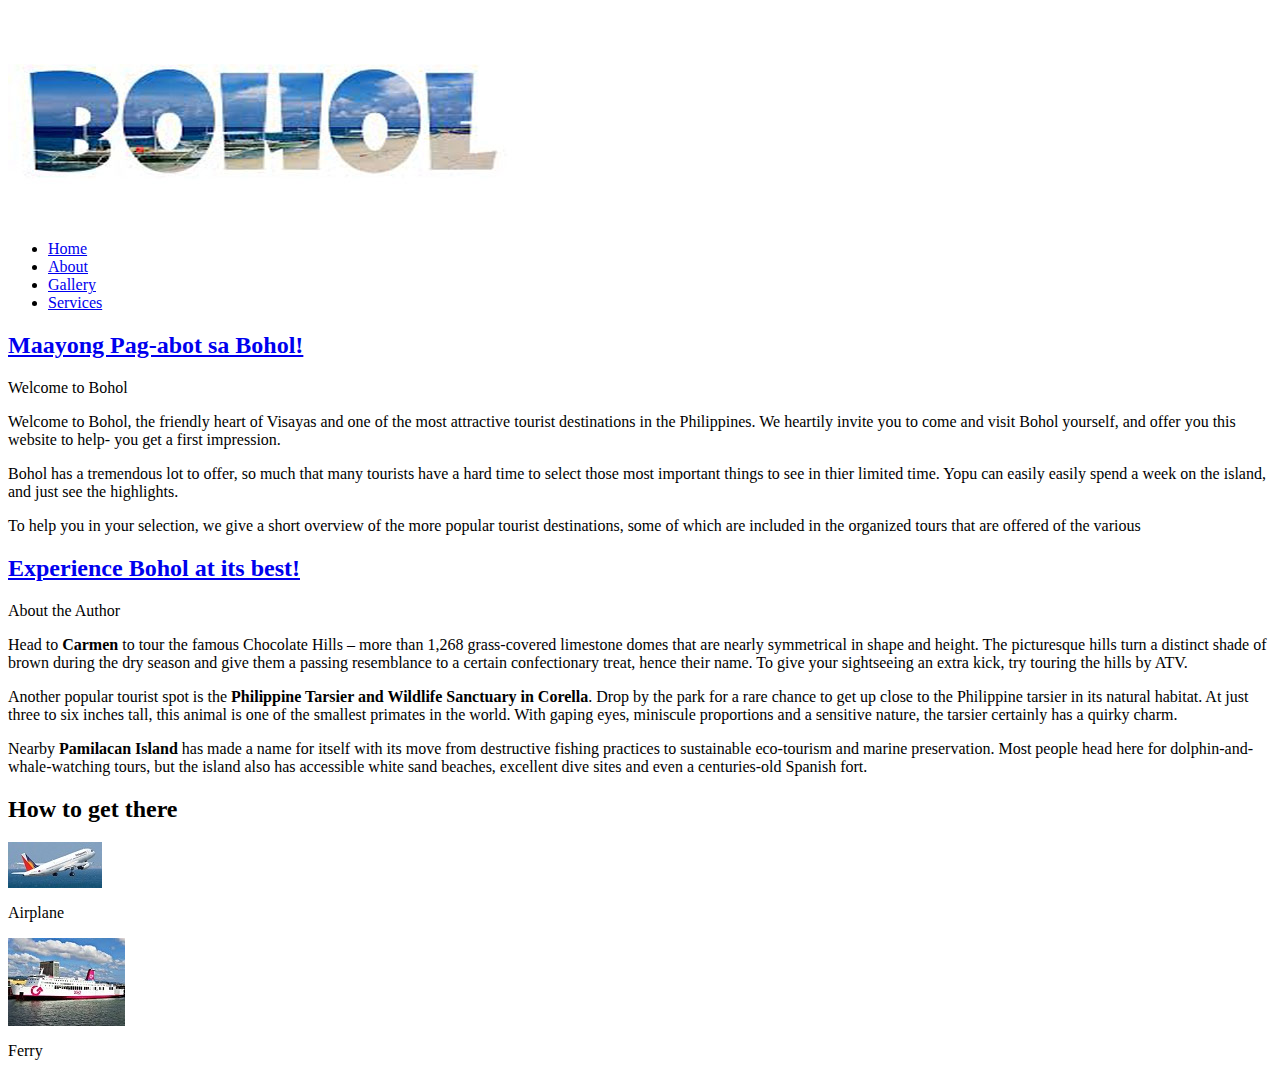
<file: index.html>
<!DOCTYPE html PUBLIC "-//W3C//DTD XHTML 1.0 Transitional//EN" "http://www.w3.org/TR/xhtml1/DTD/xhtml1-transitional.dtd">
<html xmlns="http://www.w3.org/1999/xhtml">
<head>
    <title> HOME </title>
     <meta http-equiv="Content-Type" content="text/html; charset=utf-8" />

    <link rel="stylesheet" href="style.css" type="text/css/"/>
    <meta name="viewport" content="width=device=width, initial-scale=1.0"
</head>

<body>
<body class="body">
    <header class="mainHeader">
        <img src="img/logo1.jpg">
        <nav><ul>
            <li class="active"><a href="index.html"> Home </a></li>
            <li><a href="about.html"> About </a></li>
            <li><a href="gallery.html"> Gallery </a></li>
            <li><a href="service.html"> Services </a></li>
        </ul></nav>
    </header>
    
    <div class="maincontent">
        <div class="content">
            <article class="topcontent">
                <header>
                    <h2><a href="#"> Maayong Pag-abot sa Bohol! </a></h2>
                    </header>
                    
                    <footer>
                        <p class="post-info"> Welcome to Bohol </p>
                        </footer>
                         <content> 
                             <p> Welcome to Bohol, the friendly heart of Visayas and
                               one of the most attractive tourist destinations in the
                               Philippines. We heartily invite you to come and visit
                               Bohol yourself, and offer you this website to help- you
                               get a first impression. </p>
                             <p> Bohol has a tremendous lot to offer, so much that
                                 many tourists have a hard time to select those
                                 most important  things to see in thier limited
                                 time. Yopu can easily easily spend a week on the
                                 island, and just see the highlights. </p>
                             <p> To help you in your selection, we give a short
                                 overview of the more popular tourist destinations,
                                 some of which are included in the organized tours
                                 that are offered of the various  </p>
                               
                                                       
                               </content>
                         </article>
             <article class="bottomcontent"
               <header>
                   <h2><a href="#"> Experience Bohol at its best!</a></h2>
               
             <header>
                 <footer>
                     <p class="post-info"> About the Author </p>
                  </footer>
                  
             <content>
<p>Head to <b>Carmen</b> to tour the famous Chocolate Hills – more than 1,268
 grass-covered limestone domes that are nearly symmetrical in shape and height. 
 The picturesque hills turn a distinct shade of brown during the dry season and give 
 them a passing resemblance to a certain confectionary treat, hence their name. To 
 give your sightseeing an extra kick, try touring the hills by ATV.</p>
 
<p>Another popular tourist spot is the <b>Philippine Tarsier and Wildlife Sanctuary
     in Corella</b>. Drop by the park for a rare chance to get up close to the
      Philippine tarsier in its natural habitat. At just three to six inches tall,
       this animal is one of the smallest primates in the world. With gaping eyes, 
       miniscule proportions and a sensitive nature, the tarsier certainly has a 
       quirky charm.</p>
 
<p>Nearby <b>Pamilacan Island</b> has made a name for itself with its move from
 destructive fishing practices to sustainable eco-tourism and marine preservation. 
 Most people head here for dolphin-and-whale-watching tours, but the island also has 
 accessible white sand beaches, excellent dive sites and even a centuries-old Spanish
  fort.</p>
</content> 
</article>
</div>

<div>
    <aside class="top-sidebar">
        <article>
            <h2> How to get there </h2>
            <a href="#"><img src="img/Plane.jpg"/></a>
            <p class="post-info">Airplane</p>
            <a href="#"><img src="img/ferry.jpg"/></a>
            <p class="post-info">Ferry</p>
         </article>
      </aside>
      
      <aside class="middle-sidebar">
</file>
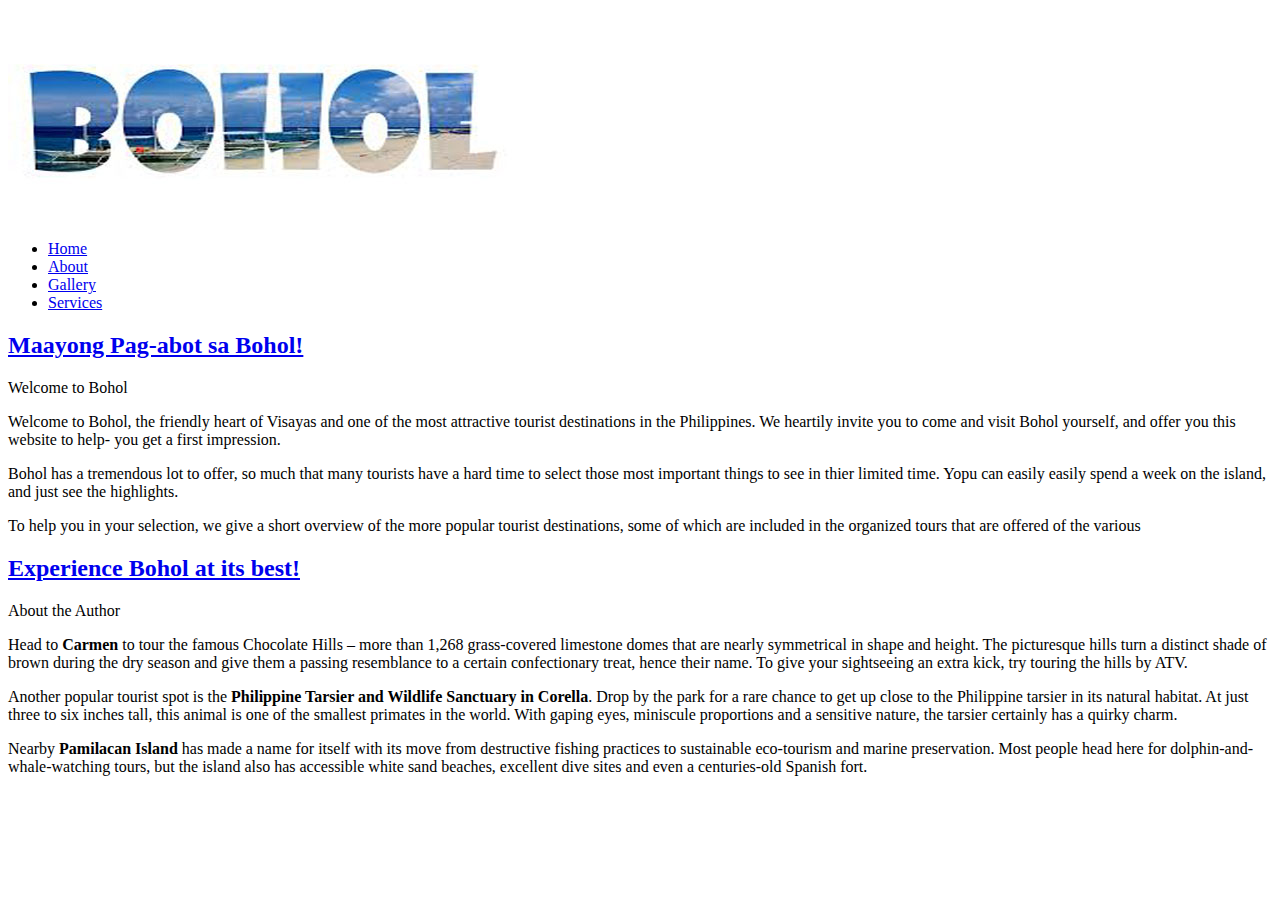
<file: About.html>
<!DOCTYPE html PUBLIC "-//W3C//DTD XHTML 1.0 Transitional//EN" "http://www.w3.org/TR/xhtml1/DTD/xhtml1-transitional.dtd">
<html xmlns="http://www.w3.org/1999/xhtml">
<head>
    <title> HOME </title>
     <meta http-equiv="Content-Type" content="text/html; charset=utf-8" />

    <link rel="stylesheet" href="style.css" type="text/css/"/>
    <meta name="viewport" content="width=device=width, initial-scale=1.0"
</head>

<body>
<body class="body">
    <header class="mainHeader">
        <img src="img/logo1.jpg">
        <nav><ul>
            <li class="active"><a href="index.html"> Home </a></li>
            <li><a href="about.html"> About </a></li>
            <li><a href="gallery.html"> Gallery </a></li>
            <li><a href="service.html"> Services </a></li>
        </ul></nav>
    </header>
    
    <div class="maincontent">
        <div class="aboutcontent">
            <article class="topcontent">
                <header>
                    <h2><a href="#"> Maayong Pag-abot sa Bohol! </a></h2>
                    </header>
                    
                    <footer>
                        <p class="post-info"> Welcome to Bohol </p>
                        </footer>
                         <content> 
                             <p> Welcome to Bohol, the friendly heart of Visayas and
                               one of the most attractive tourist destinations in the
                               Philippines. We heartily invite you to come and visit
                               Bohol yourself, and offer you this website to help- you
                               get a first impression. </p>
                             <p> Bohol has a tremendous lot to offer, so much that
                                 many tourists have a hard time to select those
                                 most important  things to see in thier limited
                                 time. Yopu can easily easily spend a week on the
                                 island, and just see the highlights. </p>
                             <p> To help you in your selection, we give a short
                                 overview of the more popular tourist destinations,
                                 some of which are included in the organized tours
                                 that are offered of the various  </p>
                               
                                                       
                               </content>
                         </article>
             <article class="bottomcontent"
               <header>
                   <h2><a href="#"> Experience Bohol at its best!</a></h2>
               
             <header>
                 <footer>
                     <p class="post-info"> About the Author </p>
                  </footer>
                  
             <content>
<p>Head to <b>Carmen</b> to tour the famous Chocolate Hills – more than 1,268
 grass-covered limestone domes that are nearly symmetrical in shape and height. 
 The picturesque hills turn a distinct shade of brown during the dry season and give 
 them a passing resemblance to a certain confectionary treat, hence their name. To 
 give your sightseeing an extra kick, try touring the hills by ATV.</p>
 
<p>Another popular tourist spot is the <b>Philippine Tarsier and Wildlife Sanctuary
     in Corella</b>. Drop by the park for a rare chance to get up close to the
      Philippine tarsier in its natural habitat. At just three to six inches tall,
       this animal is one of the smallest primates in the world. With gaping eyes, 
       miniscule proportions and a sensitive nature, the tarsier certainly has a 
       quirky charm.</p>
 
<p>Nearby <b>Pamilacan Island</b> has made a name for itself with its move from
 destructive fishing practices to sustainable eco-tourism and marine preservation. 
 Most people head here for dolphin-and-whale-watching tours, but the island also has 
 accessible white sand beaches, excellent dive sites and even a centuries-old Spanish
  fort.</p>
</content> 
</article>
</div>
</file>
<file: style.css>
body {
    background-color: gray;
    background-image: url('img/blue.jpg');
    background-attachment: fixed;
    /*background-color: gray;*/
    color: #000305;
    font-size: 87.5%;
	font-family: Arial, 'Lucida Sans Unicode';
    text-align: left;
}

.logo{
    font-family: Arial, Helvetica, sans-serif;
    font-size: 35px;
    text-transform: uppercase;
    font-weight: bold;
    color: #FFFFFF;
    margin-left: 0px;
    padding-top: 20px;
    padding-left: 20px;
    text-align: left;
    letter-spacing: -2px;
    width: 100%;
}

.punchline{
    font-family: Arial, Helvetica, sans-serif;
    font-size: 14px;
    font-weight: bold;
    color: #C69C6D;
    padding-left: 20px;
    padding-top: -5px;
}

a{
    text-decoration: none;
}

a:link, a:visited{
    color: #FF8C00;
}

a:hover, a:active{
    background-color: #FF8C00;
    color: #FFF;
}

.body{
    margin: 0 auto;
    width: 70%;
    clear: both;
}

.mainHeader img{
    width: 100%;
    height: auto;
    margin-top: 2%;
    margin-bottom: 0px;
}

.mainHeader nav{
    background-color: #2F4F4F;
    height: 40px;
    border-radius: 5px;
    -moz-border-radius: 5px;
    -webkit-border-radius: 5px;
    margin-bottom: 0px;
    margin-top: 0px;
}

.mainHeader nav ul{
    list-style: none;
    margin: 0 auto;
}

.mainHeader nav ul li{
    float: left;
    display: inline;
}
.mainHeader nav a:link, .mainHeader nav a:visited{
    color:#FFF;
    display: inline-block;
    padding: 10px 25px;
    height:20px;
}
.mainHeader nav a.hover, .mainHeader nav a:active,
.mainHeader nav .active a:link, .mainHeader nav .active a.visited{
    background-color:#FF8C00;
    text-shadow: none;
}
.mainHeader nav ul li a{
    border-radius: 5px;
    -moz-border-radius: 5px;
    -webkit-border-radius: 5px;
}
.mainContent{
    line-height: 25px;
    border-radius: 5px;
    -moz-border-radius: 5px;
    -webkit-border-radius: 5px;
}
.content{
    width: 70%;
    float: left;
}
.topcontent{
    background-color: #FFF;
    border-radius: 5px;
    -moz-border-radius: 5px;
    -webkit-border-radius: 5px;
    padding: 3% 5%;
    /*margin-top: 2%;*/
}
.bottomcontent{
    background-color: #FFF;
    border-radius: 5px;
    -moz-border-radius: 5px;
    -webkit-border-radius: 5px;
    padding: 3% 5%;
    margin-top: 2%;
}
.top-sidebar{
    width: 23%;
    float: left;
    background-color: #FFF;
    -moz-border-radius: 5px;
    -webkit-border-radius: 5px;
    margin: 0 0 1% 1%;
    padding: 2% 3%;
}
.post-info{
    font-style: italic;
    color: #999;
    font-size: 90%;
}
.middle-sidebar{
    width: 23%;
    float: left;
    background-color: #FFF;
    border-radius: 5px;
    -moz-border-radius: 5px;
    -webkit-border-radius: 5px;
    margin-left: 1%;
    margin-bottom: 1%;
    padding: 2% 3%;
}
.bottom-sidebar{
   width: 23%;
    float: left;
    background-color: #FFF;
    border-radius: 5px;
    -moz-border-radius: 5px;
    -webkit-border-radius: 5px;
    margin-left: 1%;
    margin-bottom: 1%;
    padding: 1.6% 3%; 
}
.main-footer{
    width: 100px;
    height: 50px;
    float: left;
    border-radius: 5px;
    -moz-border-radius: 5px;
    -webkit-border-radius: 5px;
    background-color: #2F4F4F;
    margin-top: 0;
    margin-bottom: 2%;
}
.main-footer{
    width: 92%;
    margin: 10px;
    color: #FFF;
}

/*css FOR THE ABOUT PAGE*/

.aboutcontent {
    width: 98%;
    float: left;
    background-color: #FFF;
    border-radius: 5px;
    -moz-border-radius: 5px;
    -webkit-border-radius: 5px;
   padding: 1% 1%;
    margin-bottom: 1%;
}
</file>
